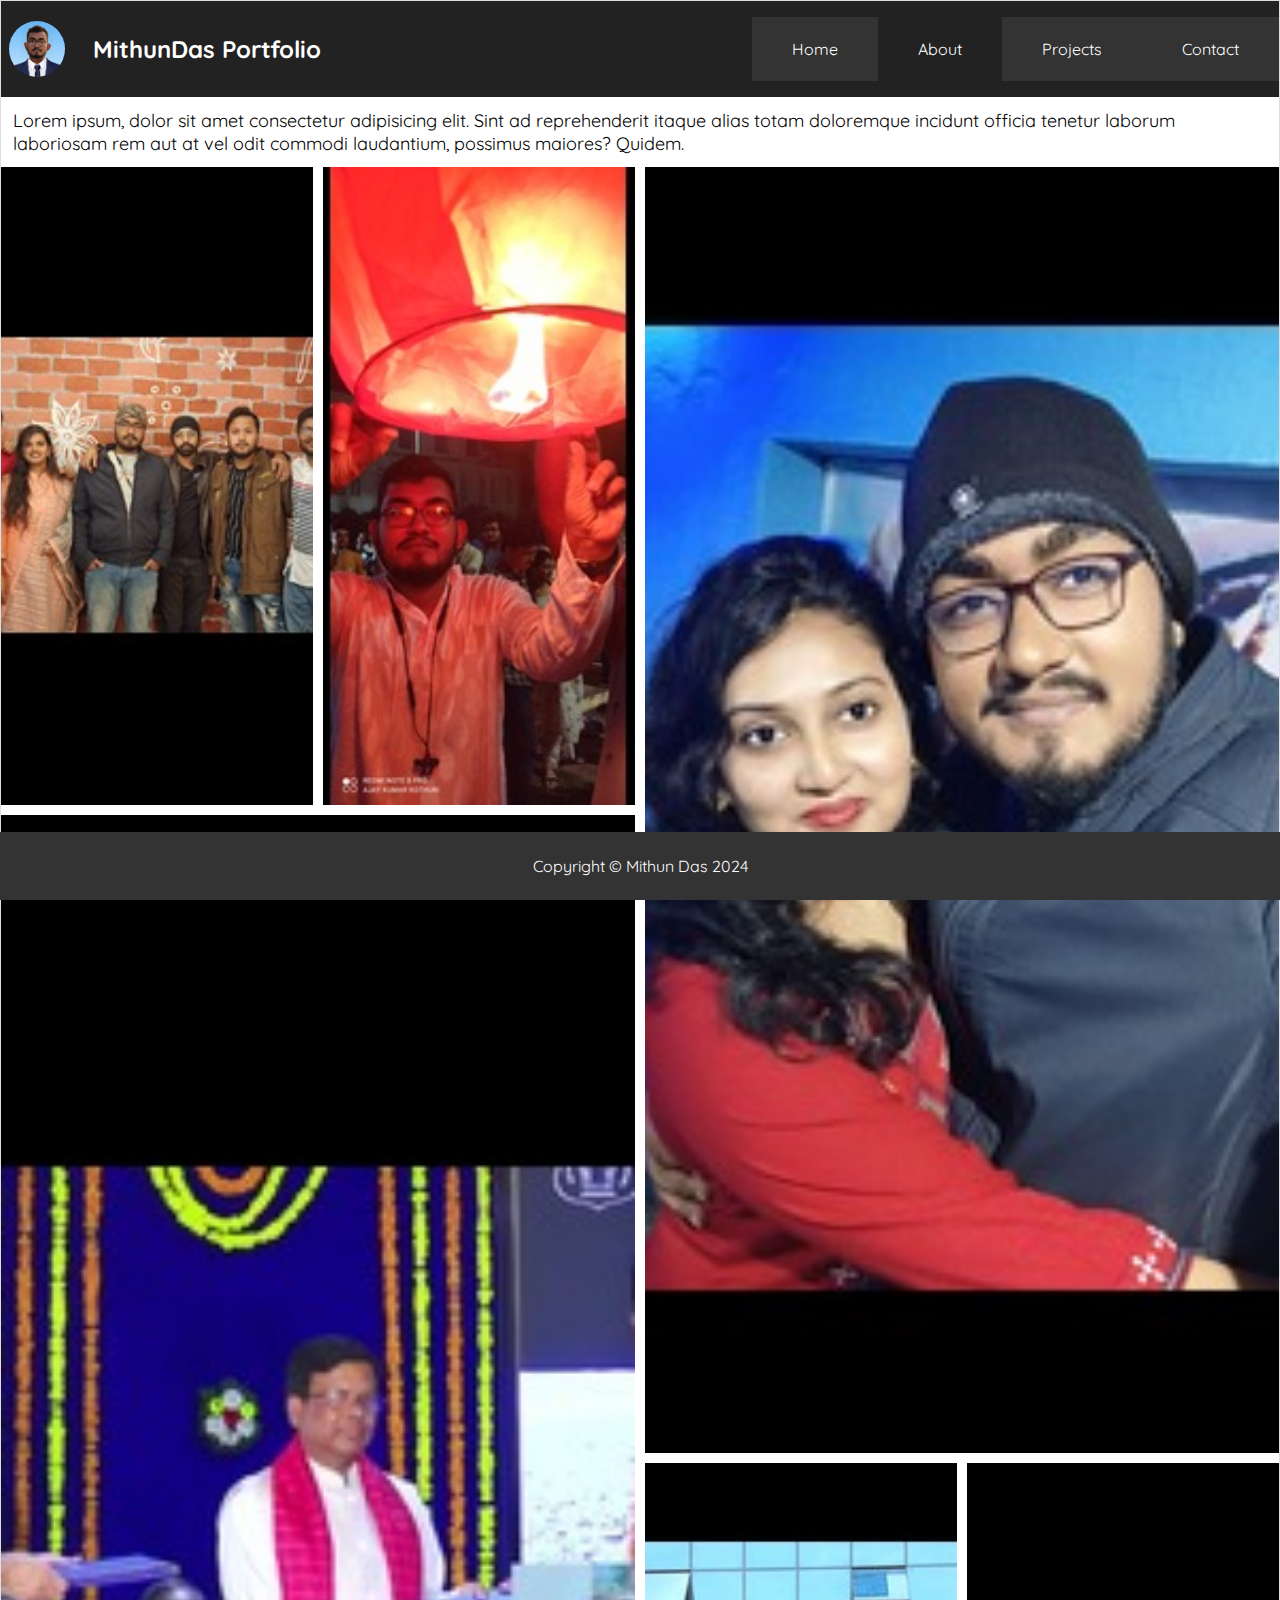
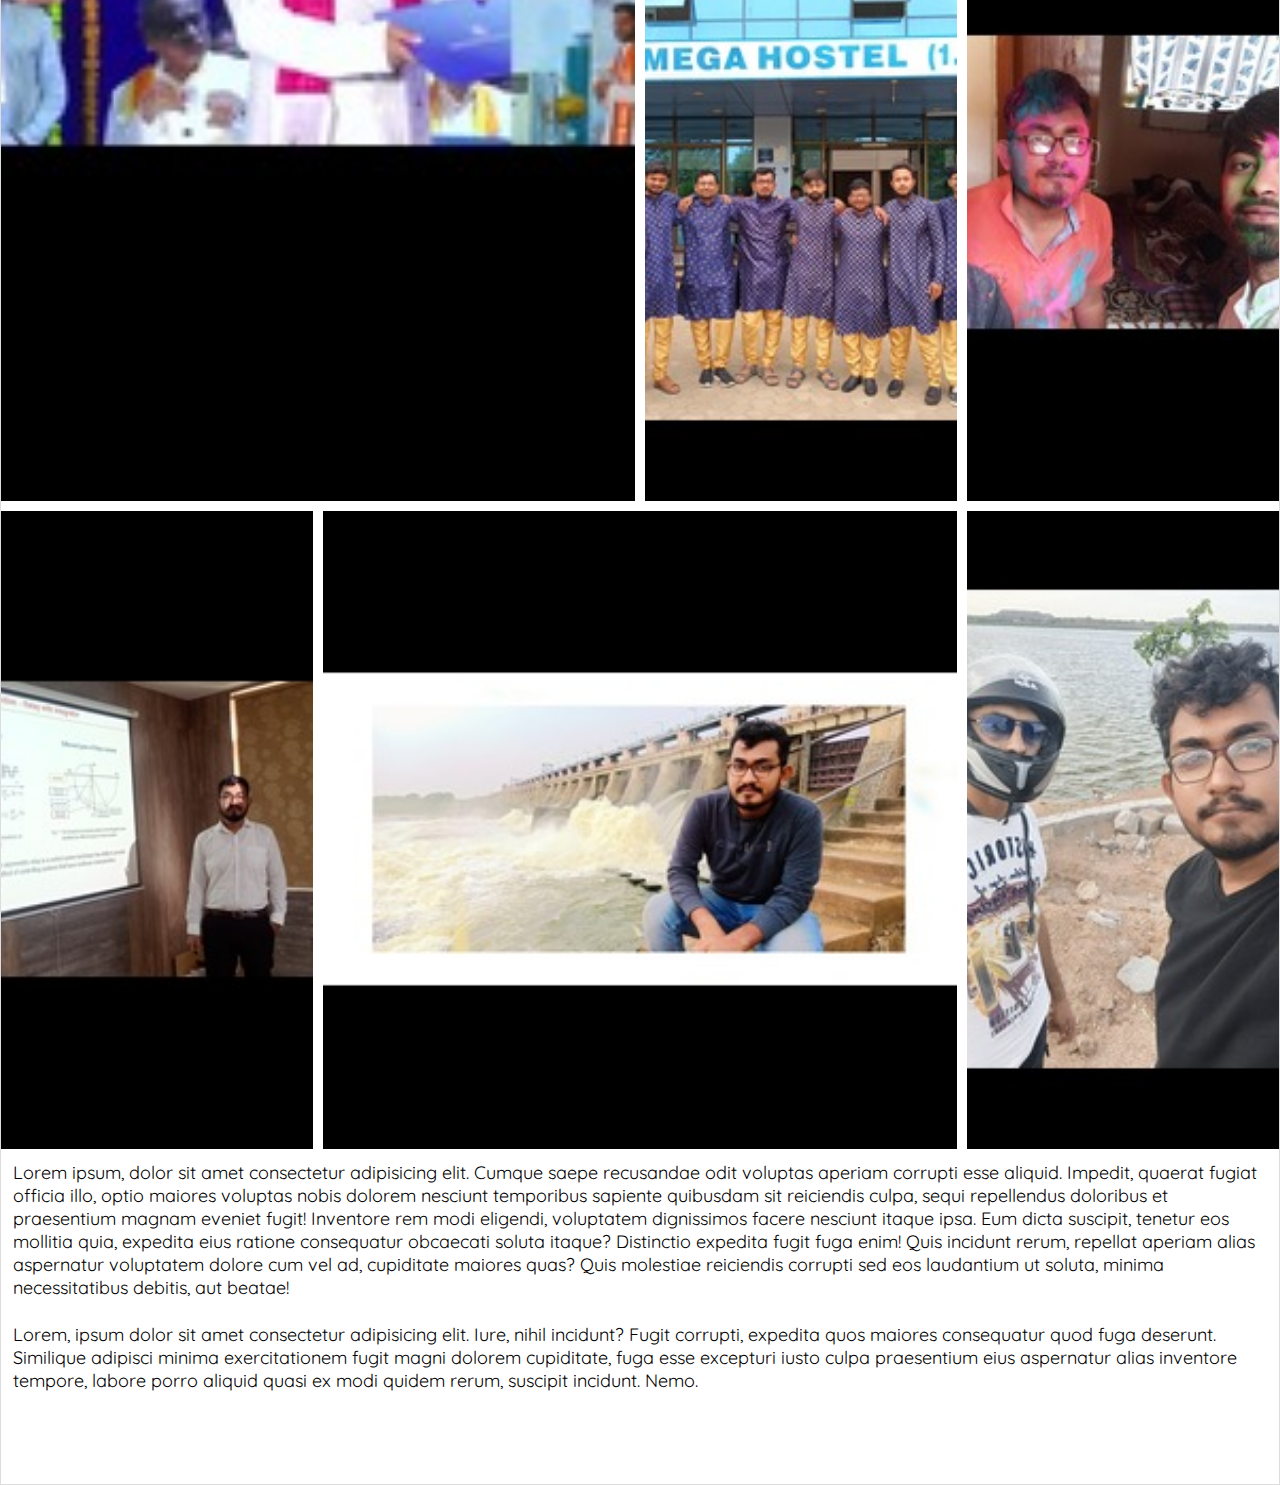
<file: about.html>
<!DOCTYPE html>
<html lang="en">
<head>
    <meta charset="UTF-8">
    <meta name="viewport" content="width=device-width, initial-scale=1.0">
    <title>MyPortfolioWebsite_Prototype_1 | About</title>

    <link href="https://fonts.googleapis.com/css2?family=Quicksand:wght@300..700&display=swap" rel="stylesheet">

    <link rel="stylesheet" href="styles.css">
</head>
<body>
    <div class="page-container">
        <div class="nav">
            <nav>
                <div class="logo">
                    <img src="images/MITHUN_IMAGE.png" alt="logo">
                    <div class="title">MithunDas Portfolio</div>
                </div>

                <ul>
                    <li>
                        <a href="/index.html">Home</a>
                    </li>
                    <li class="active">
                        <a href="/about.html">About</a>
                    </li>
                    <li>
                        <a href="/projects.html">Projects</a>
                    </li>
                    <li>
                        <a href="/contact.html">Contact</a>
                    </li>
                </ul>
            </nav>
        </div>

        <div class="maintext">
            Lorem ipsum, dolor sit amet consectetur adipisicing elit. Sint ad reprehenderit itaque alias totam doloremque incidunt officia tenetur laborum laboriosam rem aut at vel odit commodi laudantium, possimus maiores? Quidem.
        </div>

        <div class="gallery">
            <div class="galleryItem galleryItem1">
                <img src="/images/photo_1.jpg">
            </div>
            <div class="galleryItem galleryItem2">
                <img src="/images/photo_2.jpg">
            </div>
            <div class="galleryItem galleryItem3">
                <img src="/images/photo_3.jpg">
            </div>
            <div class="galleryItem galleryItem4">
                <img src="/images/photo_4.jpg">
            </div>
            <div class="galleryItem galleryItem5">
                <img src="/images/photo_5.jpg">
            </div>
            <div class="galleryItem galleryItem6">
                <img src="/images/photo_6.jpg">
            </div>
            <div class="galleryItem galleryItem7">
                <img src="/images/photo_7.jpg">
            </div>
            <div class="galleryItem galleryItem8">
                <img src="/images/photo_8.jpg">
            </div>
            <div class="galleryItem galleryItem9">
                <img src="/images/photo_9.jpg">
            </div>
        </div>

        <div class="maintext">
            Lorem ipsum, dolor sit amet consectetur adipisicing elit. Cumque saepe recusandae odit voluptas aperiam corrupti esse aliquid. Impedit, quaerat fugiat officia illo, optio maiores voluptas nobis dolorem nesciunt temporibus sapiente quibusdam sit reiciendis culpa, sequi repellendus doloribus et praesentium magnam eveniet fugit! Inventore rem modi eligendi, voluptatem dignissimos facere nesciunt itaque ipsa. Eum dicta suscipit, tenetur eos mollitia quia, expedita eius ratione consequatur obcaecati soluta itaque? Distinctio expedita fugit fuga enim! Quis incidunt rerum, repellat aperiam alias aspernatur voluptatem dolore cum vel ad, cupiditate maiores quas? Quis molestiae reiciendis corrupti sed eos laudantium ut soluta, minima necessitatibus debitis, aut beatae!
        </div>
        <div class="maintext">
            Lorem, ipsum dolor sit amet consectetur adipisicing elit. Iure, nihil incidunt? Fugit corrupti, expedita quos maiores consequatur quod fuga deserunt. Similique adipisci minima exercitationem fugit magni dolorem cupiditate, fuga esse excepturi iusto culpa praesentium eius aspernatur alias inventore tempore, labore porro aliquid quasi ex modi quidem rerum, suscipit incidunt. Nemo.
        </div>

        <div class="footer">
            Copyright &copy; Mithun Das 2024
        </div>
    </div>
</body>
</html>
</file>
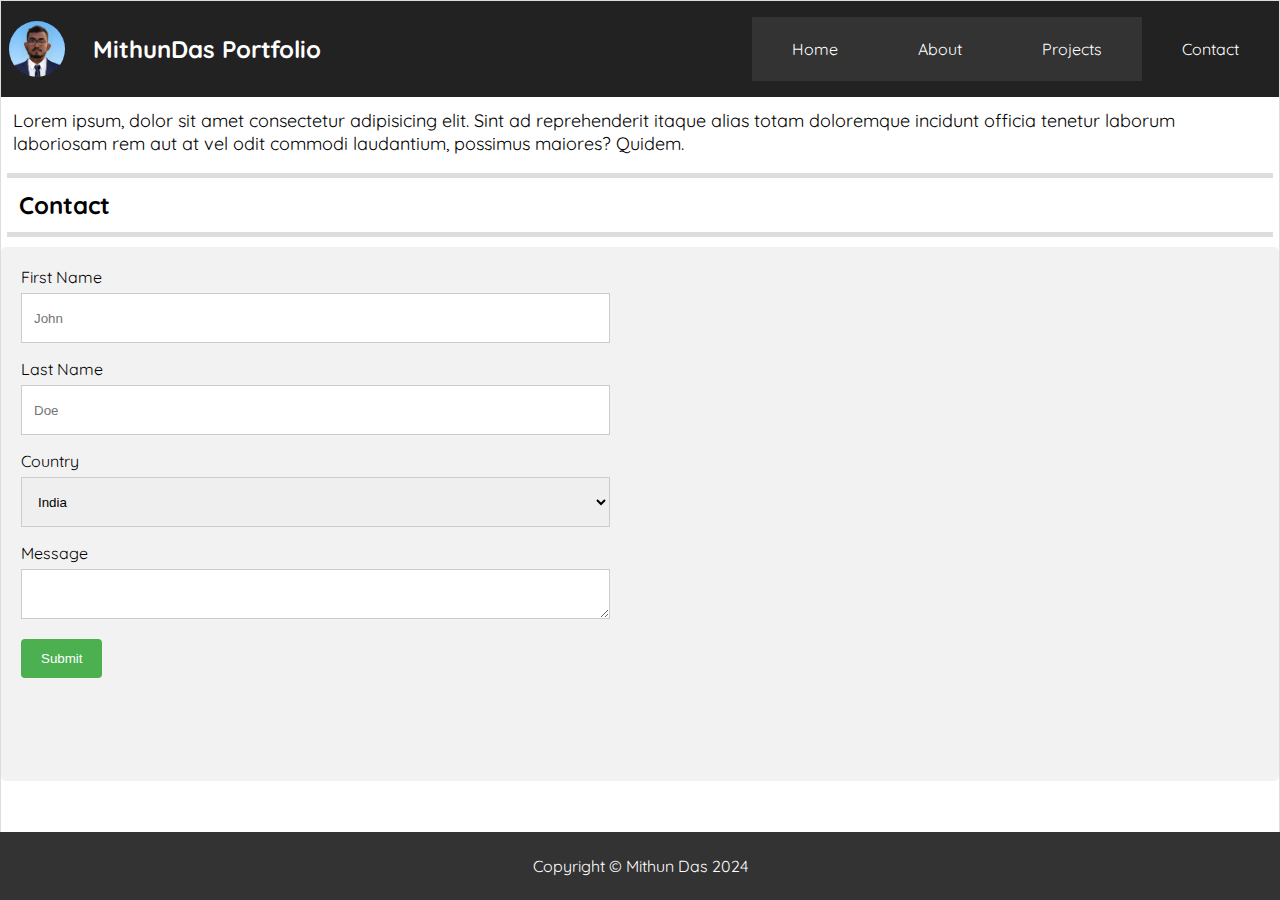
<file: contact.html>
<!DOCTYPE html>
<html lang="en">
<head>
    <meta charset="UTF-8">
    <meta name="viewport" content="width=device-width, initial-scale=1.0">
    <title>MyPortfolioWebsite_Prototype_1</title>

    <link href="https://fonts.googleapis.com/css2?family=Quicksand:wght@300..700&display=swap" rel="stylesheet">

    <link rel="stylesheet" href="styles.css">
</head>
<body>
    <div class="page-container">
        <div class="nav">
            <nav>
                <div class="logo">
                    <img src="images/MITHUN_IMAGE.png" alt="logo">
                    <div class="title">MithunDas Portfolio</div>
                </div>

                <ul>
                    <li>
                        <a href="/index.html">Home</a>
                    </li>
                    <li>
                        <a href="/about.html">About</a>
                    </li>
                    <li>
                        <a href="/projects.html">Projects</a>
                    </li>
                    <li class="active">
                        <a href="/contact.html">Contact</a>
                    </li>
                </ul>
            </nav>
        </div>

        <div class="maintext">
            Lorem ipsum, dolor sit amet consectetur adipisicing elit. Sint ad reprehenderit itaque alias totam doloremque incidunt officia tenetur laborum laboriosam rem aut at vel odit commodi laudantium, possimus maiores? Quidem.
        </div>
        
        <h3 class="title">Contact</h3>
        <div class="container">
           
            <!-- form -->
            <form action="">
                <label for="fname">First Name</label>
                <input type="text" name="fname" id="fname" placeholder="John">

                <label for="lname">Last Name</label>
                <input type="text" name="lname" id="lname" placeholder="Doe">

                <label for="country">Country</label>
                <select name="country" id="country">
                    <option value="India">India</option>
                    <option value="usa">USA</option>
                    <option value="uk">UK</option>
                    <option value="china">CHINA</option>
                    <option value="australia">AUSTRALIA</option>
                    <option value="others">Others</option>
                </select>

                <label for="message">Message</label>
                <textarea name="message" id="message"></textarea>
                <button type="submit">Submit</button>
            </form>
            <!-- map -->
            <div class="map">
                <iframe src="https://www.google.com/maps/embed?pb=!1m18!1m12!1m3!1d58832.367547639165!2d88.61131628409532!3d22.83863960134763!2m3!1f0!2f0!3f0!3m2!1i1024!2i768!4f13.1!3m3!1m2!1s0x39f8b05b5bbc32af%3A0x1c137b4a7842c5fc!2sHabra%2C%20West%20Bengal!5e0!3m2!1sen!2sin!4v1711543565047!5m2!1sen!2sin" width="100%" height="450" style="border:0;" allowfullscreen="" loading="lazy" referrerpolicy="no-referrer-when-downgrade"></iframe>
            </div>
        </div>

        <div class="footer">
            Copyright &copy; Mithun Das 2024
        </div>
    </div>
</body>
</html>
</file>
<file: styles.css>
html {
    font-family: "Quicksand", sans-serif;
    min-height: 100vh;
    max-width: 1280px;
    background-color: #ffffff;
    margin: 0 auto;
}
body{
    margin: 0 !important;
    background-color: white;
    border: 1px solid #ddd;
}
.page-container {
    margin-bottom: 80px;
}
.nav {
    
}
nav {
    background-color: #222222;
    display: flex;
    flex-direction: row;
    justify-content: space-between;
}
nav .logo {
    display: flex;
    align-items: center;
}
nav .logo img {
    width: 56px;
    height:56px;
    padding: 8px;
    border-radius: 50%;
}
nav .title {
    color: white;
    font-size: 24px;
    font-weight: bold;
    padding-left: 20px;
}
nav ul {
    display: flex;
    flex-direction: row;
    flex-wrap: wrap;
    justify-content: flex-start;
    list-style: none;
}
nav ul li {
    color: white;
    padding: 22px 40px;
    background-color: #333333;
}
nav ul li:hover {
    background-color: #222222;
}
nav ul li.active {
    background-color: #222222;
}
nav ul li a{
    color:white;
    text-decoration:none;
}

/* bannar */
.bannar {
    display: flex;
    justify-content: center;
    align-items: center;
    text-align: center;
    width: 100%;
    height: 450px;
    background-image: url(https://unsplash.it/900/450?blur);
    background-size: cover;
    background-color: #333333;
}


@keyframes appear {
    from{
        opacity: 0.0;
        top: -200px;
    }
    to{
        opacity: 1.0;
        top: 0.0;
    }
}

.bannar .heading {
    flex: 1;
    justify-self: center;
    color: white;
    font-size: 3em;
    font-weight: bold;
    position: relative;
    animation: appear 2s ease-in-out 200ms forwards;
}
.bannar .bannar .small {
    font-size: 24px;
}

.maintext {
    font-size: 18px;
    padding: 12px;
}
.subtext {
    display: flex;
}
.subtext div {
    padding: 20px;
    margin: 10px;
    border-radius: 10px;
    color: white;
}
.subtext .red {
    background-color: #ff6363;
}
.subtext .yellow {
    background-color: #f0a500;
}
.subtext .green {
    background-color: #1eb2a6;
}

/* quote Section */
.quote {
    display: block;
    background-color: #eeeeee;
    padding: 50px;
    border-radius: 20px;
    text-align: center;
    font-style: italic;
    font-weight: bold;
}
.quote::before{
    display: inline-block;
    content: open-quote;
    color: #d3d3d3;
    font-size: 32px;
}
.quote::after {
    display: inline-block;
    content: close-quote;
    color: #d3d3d3;
    font-size: 32px;
}

/* Projects */
h3.title {
    font-size: 24px;
    padding: 12px;
    margin: 6px;
    border-top: 5px solid #ddd;
    border-bottom: 5px solid #ddd;
}
.projects {
    display: flex;
    flex-direction: row;
    justify-content: center;
    flex-wrap: wrap;
    /* overflow-x: auto; */
}
.project {
    /* flex: 0 0 auto; */
    flex-basis: 325px;
    box-sizing: border-box;
    padding: 20px;
    margin: 20px;
    border: 2px solid #d3d3d3;
    border-radius: 10px;

}
.project h4 {
    font-size: 18px;
    padding: 12px;
    margin: 6px;
    border-top: 5px solid #ddd;
    border-bottom: 5px solid #ddd;
}
.project p{
    padding: 0px 12px;
}
.project img {
    width: 100%;
    border-radius: 10px;
    transition: all 0.5s ease-in-out;
}
.project img:hover {
    transform: scale(0.95);
    opacity: 0.7;
}
.project button {
    background-color: #4caf50;
    color: white;
    padding: 12px 20px;
    border: none;
    border-radius: 5px;
    width: 100%;
    transition: all 0.5s ease-in-out;
}
.project button:hover {
    background-color: #45a048;
    transform: scale(1.05);
    opacity: 0.8;
}

/* gallery */
.gallery {
    display: grid;
    grid-template-columns: repeat(4,1fr);
    grid-template-rows: repeat(4,1fr);
    grid-gap: 10px;
}
.galleryItem{
   background-color:blueviolet ;
   width: 100%;
    height: 100%;
}
.galleryItem :hover{
    transform: scale(0.95);
    opacity: 0.6;
}
.galleryItem img{
    transition: all 0.5s ease-in-out;
    width: 100%;
    height: 100%;
    object-fit: cover;
}
.galleryItem1{
    grid-column: 1/2;
    grid-row: 1/2;
}
.galleryItem2{
    grid-column: 2/3;
    grid-row: 1/2;
}
.galleryItem3{
    grid-column:3/5 ;
    grid-row: 1/3;
}
.galleryItem4{
    grid-column: 1/3;
    grid-row: 2/4;
}
.galleryItem5{
    grid-column: 3/4;
    grid-row: 3/4;
}
.galleryItem6{
    grid-column: 4/5;
    grid-row: 3/4;
}
.galleryItem7{
    grid-column: 1/2;
    grid-row: 4/5;
}
.galleryItem8{
    grid-column: 2/4;
    grid-row:4/5;
}
.galleryItem9{
    grid-column: 4/5;
    grid-row: 4/5;
}

/* Contact */
.container {
    display: flex;
    border-radius: 5px;
    background-color: #f2f2f2;
    padding: 20px;
    margin: 10px 0px;
}
.container form {
    flex: 1;
}
input[type=text],select,textarea {
    width: 100%;
    padding: 12px;
    border: 1px solid #ccc;
    box-sizing: border-box;
    margin-top: 6px;
    margin-bottom: 16px;
    height: 50px;
}
.container button {
    background-color: #4caf50;
    color: white;
    padding: 12px 20px;
    border: none;
    border-radius: 4px;
}

.container button:hover{
    background-color: #45a048;
    color: black;
    transform: scale(1.05);
}

.container .map {
    flex: 1;
    padding: 20px;
    margin-left: 20px;
}
/* footer */
.footer{
    position: fixed;
    left:0;
    right: 0;
    bottom: 0;
    background-color: #333333;
    color: white;
    text-align: center;
    padding: 24px;
}


/* Tablets */
@media all and (max-width: 800px)
{
    nav {
        justify-content: flex-start;
    }
    nav ul {
        justify-content: space-between;
    }
}

/* Mobile */
@media all and (max-width:600px)
{
    nav{
        flex-direction: column;
        align-items: center;
    }
    nav ul {
        width: 100%;
        flex-direction: column;
        align-items: stretch;
    }
    nav ul li {
        text-align: center;
    }
    .container {
        flex-direction: column;
    }
    .container .map{
        margin-left: 0px;
    }
}
</file>
